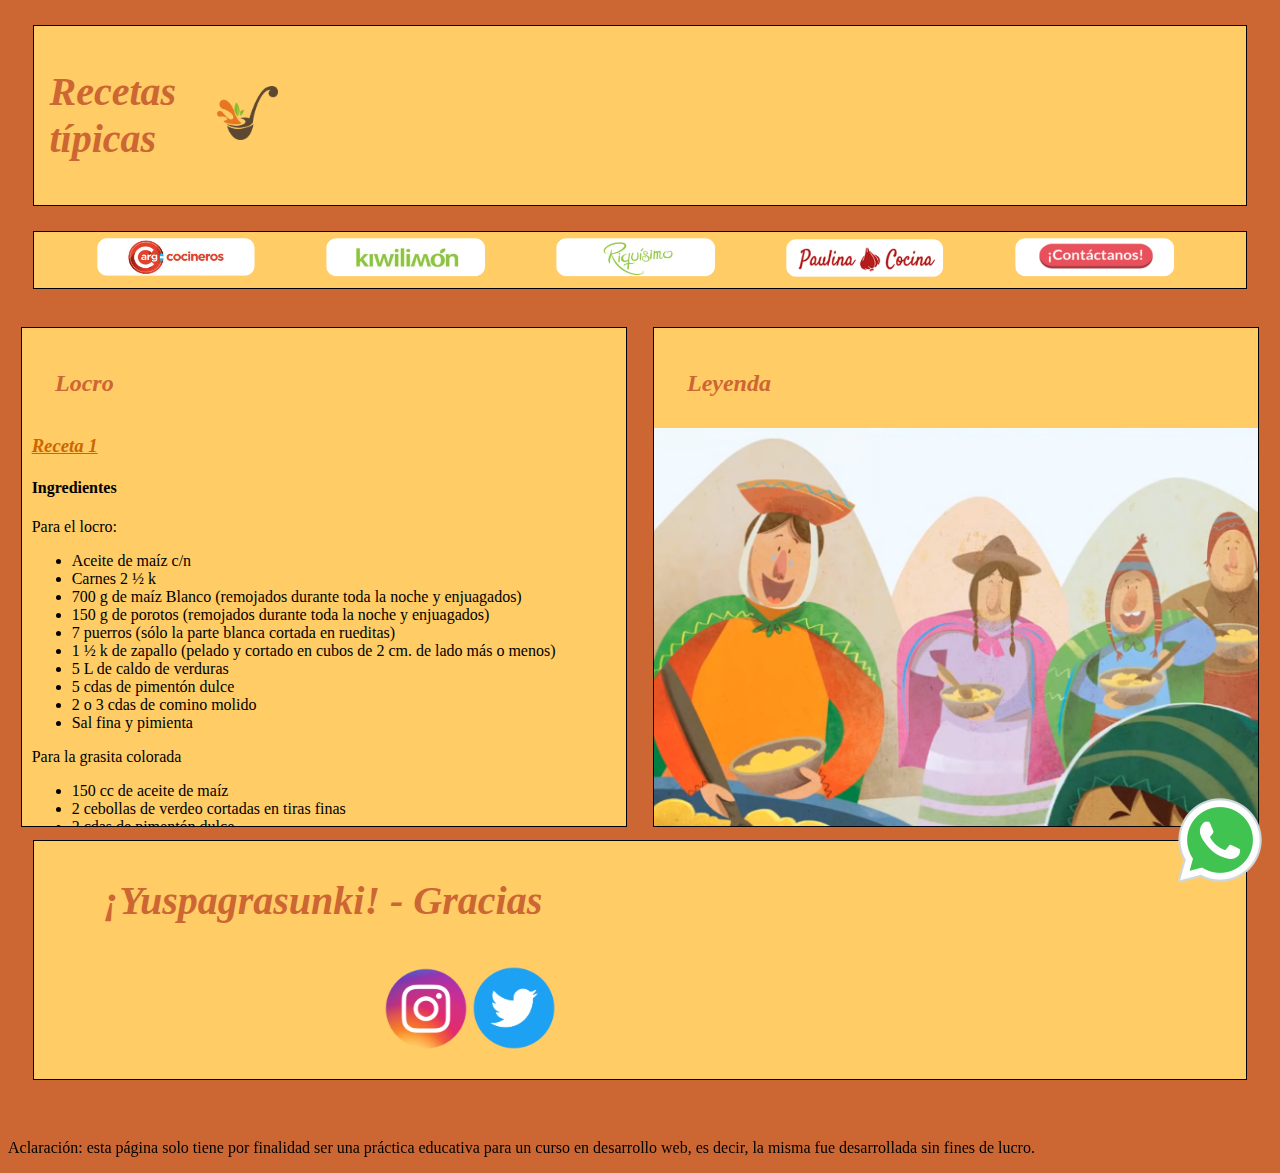
<file: index.html>
<!DOCTYPE html>
<html lang="es" dir="ltr">
  <head>
    <meta charset="utf-8">
    <title>Mare Salto</title>
    <link rel="stylesheet" href="css/style.css">
  </head>
  <body>

    <div class="wsp">
      <a href="https://wa.me/+5492616644965?text=¡Hola+Mare!" target="_blank">
        <img class="wspp" src="image/wsp.png" alt="Whatsapp"></a>
    </div>

    <header>

      <div class="container-header">

        <div class="header1">
          <div class="title-header">
            <h1>Recetas típicas</h1>
          </div>
        </div>

        <div class="header2">
            <img class="logo-header" src="image/logo.png" alt="Logo">
        </div>

      </div>

    </header>

    <nav>

      <div class="bar">
        <a href="https://www.youtube.com/c/cocinerosarg" target="_blank">
          <img class="button" src="image/CoArLogo.png" alt="Cocineros Argentinos"></a>
        <a href="https://www.youtube.com/c/kiwilimon" target="_blank">
          <img class="button" src="image/KiLogo.png" alt="Kiwilimón"></a>
        <a href="https://www.youtube.com/c/Riqu%C3%ADsimo_es" target="_blank">
          <img class="button" src="image/RiLogo.png" alt="Riquísimo"></a>
        <a href="https://www.youtube.com/c/PaulinaCocinaNetBlog" target="_blank">
          <img class="button" src="image/PaCoLogo.png" alt="Paulina Cocina"></a>
        <a href="contact.html">
          <img class="button" src="image/Contact.png" alt="Contacto"></a>
      </div>

    </nav>

    <section>

      <div class="h2h2">
        <h2>Locro</h2>
      </div>

      <h3>Receta 1</h3>

      <h4>Ingredientes</h4>
        <p>Para el locro:</p>
        <ul>
          <li>Aceite de maíz c/n</li>
          <li>Carnes 2 ½ k</li>
          <li>700 g de maíz Blanco (remojados durante toda la noche y enjuagados)</li>
          <li>150 g de porotos (remojados durante toda la noche y enjuagados)</li>
          <li>7 puerros (sólo la parte blanca cortada en rueditas)</li>
          <li>1 ½ k de zapallo (pelado y cortado en cubos de 2 cm. de lado más o menos)</li>
          <li>5 L de caldo de verduras</li>
          <li>5 cdas de pimentón dulce</li>
          <li>2 o 3 cdas de comino molido</li>
          <li>Sal fina y pimienta</li>
        </ul>
        <p>Para la grasita colorada</p>
        <ul>
          <li>150 cc de aceite de maíz</li>
          <li>2 cebollas de verdeo cortadas en tiras finas</li>
          <li>2 cdas de pimentón dulce</li>
          <li>3 cdas de ají triturado picante</li>
          <li>70 cc de agua fría</li>
        </ul>

      <h4>Procedimiento</h4>
      <ol>
        <li>En una cacerola grande con aceite de maíz empezar a cocinar y dorar a fuego medio las carnes que
          comenzarán al cabo de unos minutos a desprender su grasa y tornarse dorada y crocante. Cubrir con agua y
          cocinar a fuego bajo durante por lo menos unos 15 minutos.</li>
        <li>Colar el líquido y saltear el puerro hasta transparentar.</li>
        <li>Agregar los porotos y el maíz remojados y enjuagados.</li>
        <li>Cocinar a hervor bajo durante 1 h y agregar el zapallo.</li>
        <li>Cocinar por lo menos 1 hora más. Los granos de maíz y los porotos tienen que estar bien tiernos.</li>
        <li>Condimentar con el pimentón dulce y el comino molido.</li>
        <li>Para acompañar nuestro locro, hacer una salsa típica de nuestra cocina regional, la llamada
          Grasita Colorada: saltear cebolla de verdeo en grasa o aceite, condimentar con pimentón dulce y ají picante,
          al que inmediatamente fuera del fuego, le agregaremos agua fría. Esto generará que la cebolla de verdeo decante
          y resulte el aceite saborizado, coloreado y picante en la superficie, que es lo que recuperaremos
          y utilizaremos para condimentar el locro.</li>
        <li>Servir todo junto, y a disfrutar!</li>
        </ol>

        <p>Fuente: <a href="https://cocinerosargentinos.com/guisos-y-sopas/locro-del-25-de-mayo-1">Receta</a>.</p>
        <br>

        <h3>Receta 2</h3>
        <iframe width="560" height="315" src="https://www.youtube.com/embed/2g8W5gcYtaQ" title="YouTube video player" frameborder="0" allow="accelerometer; autoplay; clipboard-write; encrypted-media; gyroscope; picture-in-picture" allowfullscreen></iframe>
        <br>

    </section>

    <aside class="">

      <div class="h2h2">
        <h2>Leyenda</h2>
      </div>
      <div class="imgimg">
        <img src="image/locro_quechua.png" alt="Foto: Luqru">
      </div>
      <p>Hacía mucho tiempo que no llovía y el sol lo quemaba todo. Las plantas se secaban, los animales se morían
        y el pueblo quechua con muy poco que comer le rogaba a los dioses que les mandaran agua, pero la diosa lluvia,
        que estaba muy lejos, no escuchaba las súplicas de la gente.</p>
      <p>Como último recurso, las personas decidieron reunir lo poco que les quedaba para comer y ofrecérselo a los dioses
        esperando que estos, contentos con la ofrenda, hicieran llover. Prepararon una gran olla apoyada sobre unas piedras
        muy grandes en donde cada familia ponía lo que podía. A pesar del hambre y el cansancio, la gente traía un poco de maíz,
        papas, cebollas, ajíes y carne seca, incluso los niños llegaban con puñados de porotos. Otros acarreaban pedazos de zapallo
        y los tomates que quedaron de la última cosecha. </p>
      <p>Las familias seguían llegando, tristes y desesperadas, a dejar lo poco que les quedaba para llenar la enorme olla
        y contentar a los esquivos dioses.</p>
      <p>Un cóndor, que observaba todo desde un cerro cercano, al ver el sufrimiento de la gente, decidió salir
        en busca de la diosa lluvia. Voló sin parar con toda la fuerza de sus alas, a pesar del viento que lo maltrataba,
        hasta que por fin la encontró y le contó lo que pasaba. Esta, inmediatamente le pidió al ave que la guiara
        hasta el pueblo.</p>
      <p>Al llegar, el cóndor agradecido volvió a su cerro y la lluvia, dispuesta a ayudar, comenzó a cubrir el cielo
        con nubes oscuras pero, al ver el sacrificio que hacía esa gente para llenar el gran recipiente, pensó que
        se merecían algo más.</p>
      <p>Entonces, con un rayo directo a la olla, prendió un fuego y su contenido se empezó a cocinar. Las familias
        pensaron que era un castigo de los dioses porque no les había gustado el regalo y asustados se refugiaron en una cueva
        del cerro desde donde observaban lo que pasaba. Al rato empezaron a sentir un aroma riquísimo que venía de la olla
        y a pesar que se les hacía agua la boca con ese olor exquisito, nadie se movió.</p>
      <p>Así estuvieron mucho tiempo sin salir de su refugio y sin dejar de mirar a la humeante olla que hervía
        haciendo burbujas.</p>
      <p>De pronto, desde el cielo oscuro, se escuchó una voz que dijo: “está listo el alimento, coman tranquilos y unidos,
        todo lo que está en la olla es para ustedes y, cuando terminen el guiso serán premiados”.</p>
      <p>Nadie entendía lo que pasaba pero era la voz de una diosa y debían obedecer. Se acercaron con cuencos y vasijas,
        repartieron la comida y se sentaron todos juntos a comer. Luego de tantas penurias y carencias, algunos lloraron emocionados
        y luego de probar el manjar, rieron de felicidad y comieron hasta terminar todo lo que había en la olla.</p>
      <p>Fue justo después del último bocado que el cielo retumbó con un primer trueno al que le siguieron varios más. Y la diosa les dijo:</p>
        <audio src="audio/lengua_quechua.mp3" controls></audio>
      <p>Entonces las gotas empezaron a caer sobre la tierra seca, y mojaron las caras felices, y los polvorientos árboles
        y los animales sedientos; se llenaron los ríos y los arroyos y volvió la vida para todos. Desde ese día, la diosa lluvia
        fue la más amada y el locro, la comida favorita del pueblo.</p>

      <p>Fuente: <a href="https://lugardeviajes.com/leyenda-del-locro/">Leyenda del locro</a>.</p>
      <br>

      <div class="h2h2">
        <h2>Historia</h2>
      </div>
      <p>El origen del locro es fruto de la cocina de los pueblos originarios quechua, o quichua,
        quienes lo llamaron “luqru” o “rucru”​. Esta comida es una especie de guiso de origen
        prehispánico y preincaico, típico de varios pueblos andinos, a base de zapallo,
        maíz ─especialmente blanco─ y papas, originario del área de la cordillera de los Andes,
        en Argentina, Perú, Chile, Ecuador, Bolivia, Paraguay​ y el suroccidente colombiano.</p>
      <div class="imgimg">
        <img src="image/mapa_quechua.png" alt="Pueblo quechua">
      </div>
      <div class="imgimg">
        <iframe src="https://www.google.com/maps/embed?pb=!1m18!1m12!1m3!1d26094088.2867773!2d-81.59774657649956!3d-37.0261705159603!2m3!1f0!2f0!3f0!3m2!1i1024!2i768!4f13.1!3m3!1m2!1s0x95bccaf5f5fdc667%3A0x3d2f77992af00fa8!2sArgentina!5e0!3m2!1ses!2sar!4v1651076897183!5m2!1ses!2sar" width="600" height="450" style="border:0;" allowfullscreen="" loading="lazy" referrerpolicy="no-referrer-when-downgrade"></iframe>
      </div>
      <p>En Argentina su consumo se ha extendido desde el Noroeste y Cuyo hacia el resto del país. En
        la provincia argentina de Neuquén además del locro de maíz se prepara una especie de locro con arvejas,
        y en el Noreste argentino se prepara también el locro sobre la base de la mandioca.</p>
      <p>En la actualidad hay varios tipos clásicos de locro, el de maíz, el de porotos, el ya citado con mandioca
        y el de trigo, aunque un cocinero experto puede hacer una excelente síntesis de dos o más de estos tipos de locro
        hasta incluir todos los ingredientes. Así al locro argentino se lo prepara según multitud de recetas,
        siendo siempre constante su base vegetal y el procedimiento de cocción, a fuego lento
        durante varias horas. De acuerdo a la región se lo prepara con carne de vacuno fresca o seca (charqui),
        vísceras como la tripa gorda o el chinchulín, mondongo, embutidos y costillas o despojos de chancho
        (manos, patas, cola, orejas y cuero, tocino, grasa de pella); las carnes se cuecen por separado
        y se añaden luego al preparado de vegetales entre los que suele destacarse el zapallo,
        que suele dar color amarillo al locro, y granos de maíz blanco, porotos e incluso granos de trigo
        –en Argentina se prefiere el locro con granos de maíz blanco y al locro basado en granos de maíz triturados
        se le llama frangollo–, vegetales que por el almidón presente en sus componentes hacen que el preparado
        alcance la densidad de una crema. Sustancioso y nutritivo es un plato típico del invierno. Se lo adereza
        de manera acorde, con una salsa picante preparada a base de aceite (o grasa), ají molido, pimentón,
        cebolla de verdeo y sal, llamada quiquirimichi.</p>
      <p>El locro suculento (denso y con variados y abundantes ingredientes) suele recibir el nombre de locro pulsudo;
        por contraparte, se llama huaschalocro, es decir "locro pobre" sin carne o uascha locro (del quechua: wakcha luqru),
        al locro "liviano" preparado con el mínimo de ingredientes y con una consistencia chirle. Una variedad gastronómica
        próxima al huaschalocro es el mote. También se denomina «pulsudo» en Argentina al locro que además de ser sustancioso
        y pletórico en calorías está muy condimentado, como el locro con ají cumbarí como ocurre en ciertas zonas
        del Noroeste argentino y en especial en ciertas zonas de la provincia argentina de La Rioja.</p>
      <p>Alimento con muchas calorías y nutrientes, el locro resulta muy adecuado para consumir durante los inviernos
        o en zonas frías. Si bien a este guiso de origen ancestral se lo prepara de distintas maneras,
        lo que permanece invariable son sus ingredientes básicos y la cocción a fuego lento durante varias horas.</p>
      <p>Fuente: <a href="https://es.wikipedia.org/wiki/Locro">Locro</a>.</p>
      <br>

    </aside>

    <footer>

      <div class="title-footer">
        <h1>¡Yuspagrasunki! - Gracias</h1>
      </div>
      <div class="social">
        <a href="https://www.instagram.com/accounts/login/" target="_blank">
          <img class="logo-social" src="image/ig.png" alt="Instagram"></a>
        <a href="https://twitter.com/i/flow/login" target="_blank">
          <img class="logo-social" src="image/twt.png" alt="Twitter"></a>
      </div>

    </footer>

    <br>
    <p>Aclaración: esta página solo tiene por finalidad ser una práctica educativa para un curso en desarrollo web, es decir, la misma fue desarrollada sin fines de lucro.</p>

  </body>
</html>
</file>
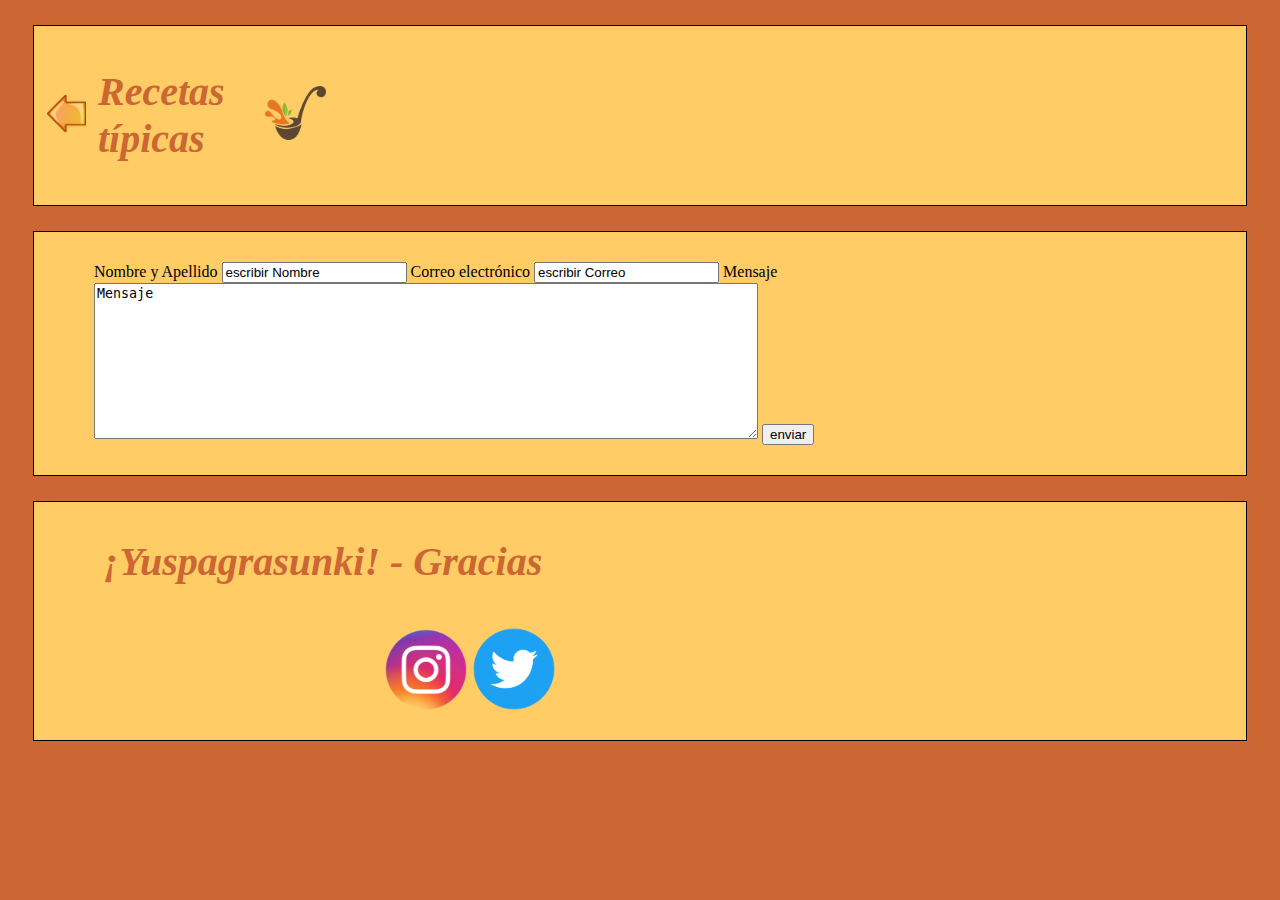
<file: contact.html>
<!DOCTYPE html>
<html lang="es" dir="ltr">
  <head>
    <meta charset="utf-8">
    <title>Mare Salto</title>
    <link rel="stylesheet" href="css/style.css">
  </head>

  <header>

    <div class="container-header">

      <div class="header3">
        <a href="index.html">
          <img class="arrow-header" src="image/arrow.png" alt="Arrow"></a>
      </div>

      <div class="header1">
        <div class="title-header">
          <h1>Recetas típicas</h1>
        </div>
      </div>

      <div class="header2">
        <img class="logo-header" src="image/logo.png" alt="Logo">
      </div>

    </div>

  </header>

  <div class="form">

    <div class="frm">
      <form>
        <label for="nombre">Nombre y Apellido</label>
        <input type="text" name="nombre" value="escribir Nombre">

        <label for="email">Correo electrónico</label>
        <input type="text" name="email" value="escribir Correo">

        <label for="mensaje">Mensaje</label>
        <textarea name="name" rows="10" cols="80">Mensaje</textarea>

        <input class="xx" type="submit" value="enviar">
      </form>
    </div>

  </div>

  <footer>

    <div class="title-footer">
      <h1>¡Yuspagrasunki! - Gracias</h1>
    </div>
    <div class="social">
      <a href="https://www.instagram.com/accounts/login/" target="_blank">
        <img class="logo-social" src="image/ig.png" alt="Instagram"></a>
      <a href="https://twitter.com/i/flow/login" target="_blank">
        <img class="logo-social" src="image/twt.png" alt="Twitter"></a>
    </div>

  </footer>
</file>
<file: css/style.css>
/* Body */

body {
  background-color: #CC6633;
}

/* Whatsapp contact */

.wsp {
  position: fixed;
  bottom: 0px;
  right: 0px;
  width: 110px;
  overflow: auto;
}

.wspp {
  width: 100px;
  height: auto;
  float: right;
  padding: 10px;
}

.wspp:hover {
  width: 70%;
  border: 3px solid #FF9933;
  border-radius: 50%;
  background-color: #FF9933;
}

/* Header */

header {
  background: #FFCC66;
  border: 1px solid black;
  margin: 25px;
  box-sizing: border-box;
  overflow: hidden;
}

.container-header {
  width: 50%;
  display: flex;
  flex-direction: row;
  justify-content: flex-start;
  align-items: center;
  padding: 1%;
}

.header1 {
  width: 28%;
}

.title-header {
  width: 100%;
  float: left;
  padding: 2%;
}

.header2 {
  width: 10%;
  float: left;
}

.logo-header {
  width: 100%;
  padding: 2%;
}

.header3 {
  width: 8%;
  float: left;
}

.header3:hover {
  border: 5px solid #FF9933;
  background-color: #FF9933;
  border-radius: 50%;
}

.arrow-header {
  width: 80%;
  padding: 2%;
}

/* Navigator bar */

nav {
  background: #FFCC66;
  border: 1px solid black;
  margin: 25px;
  box-sizing: border-box;
  flex-direction: row;
  flex-wrap: nowrap;
  justify-content: center;
}

.bar {
  width: 95%;
  margin: auto;
}

.button {
  width: 15%;
  display: inline-block;
  padding: 0% 2.3%;
}

.button:hover {
  width: 13%;
  border: 3px solid #FF9933;
  border-radius: 50%;
  background-color: #FF9933;
}

/* Section */

section {
  background-color: #FFCC66;
  border: 1px solid black;
  width: 48%;
  float: left;
  margin: 1%;
  padding: 10px;
  box-sizing: border-box;
  height: 500px;
  overflow: scroll;
}

/* Aside */

aside {
  background-color: #FFCC66;
  border: 1px solid black;
  width: 48%;
  float: left;
  margin: 1%;
  padding: 10px;
  box-sizing: border-box;
  height: 500px;
  overflow: scroll;
}

/* Contact form */

.form {
  background: #FFCC66;
  border: 1px solid black;
  margin: 25px;
}

.frm {
  width: 70%;
  padding: 30px 60px;
}

/* Footer */

footer {
  background-color: #FFCC66;
  border: 1px solid black;
  margin: 25px;
  box-sizing: border-box;
  overflow: hidden;
  padding: 10px;
  clear: both;
}

.title-footer {
  float: left;
  padding-left: 5%;
}

.social {
  float: right;
  padding: 15px 10px;
}

.logo-social {
  width: 10%;
  height: auto;
}

.logo-social:hover {
  width: 10%;
  border: 3px solid #FF9933;
  border-radius: 50%;
  background-color: #FF9933;
}

/* ----- */

h1 {
  font-style: oblique;
  color: #CC6633;
  font-size: 40px;
}

h2 {
  font-style: oblique;
  color: #CC6633;
}

.h2h2 {
  display: flex;
  width: 100%;
  padding-left: 2%;
  margin: 2%;
}

.h2h2:hover {
  width: 90%;
  border: 3px solid #FFFFCC;
  background-color: #FFFFCC;
  border-radius: 2%;
}

h3 {
  font-style: italic;
  color: #CC6600;
  text-decoration: underline;
}

p {
  text-align: left;
}

img {
  max-width: 700px;
}

.imgimg {
  display: flex;
  justify-content: center;
  margin: 1%;
}

.imgimg:hover {
  border: 3px solid #FFFFCC;
}
</file>
